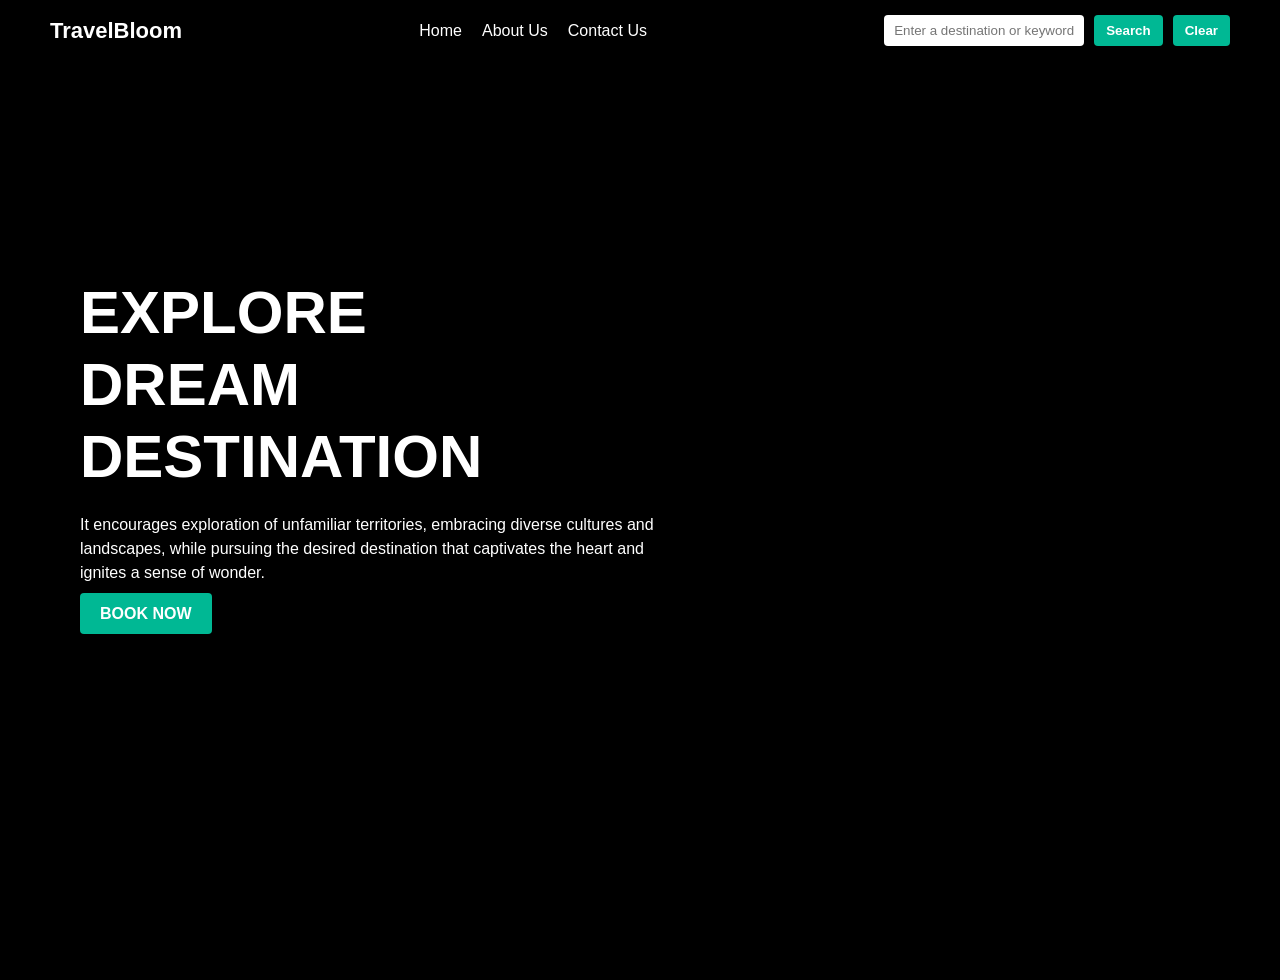
<file: index.html>
<!DOCTYPE html>
<html lang="en">
<head>
  <meta charset="UTF-8">
  <meta name="viewport" content="width=device-width, initial-scale=1.0">
  <title>TravelBloom</title>
  <link rel="stylesheet" href="css/styles.css">
</head>
<body>

  <!-- Navbar -->
  <header>
    <nav class="navbar">
      <div class="logo">TravelBloom</div>
      <ul class="nav-links">
        <li><a href="index.htmll">Home</a></li>
        <li><a href="about.html">About Us</a></li>
        <li><a href="contact.html">Contact Us</a></li>
      </ul>
      <div class="search-bar">
        <input type="text" id="searchInput" placeholder="Enter a destination or keyword">
        <button id="searchBtn" onclick="searchRecommendations()">Search</button>
        <button id="resetBtn">Clear</button>
      </div>
    </nav>
  </header>

  <!-- Hero Section -->
  <section class="hero">
    <div class="hero-content">
      <h1>
        EXPLORE <br>
        DREAM <br>
        DESTINATION
      </h1>
      <p>
        It encourages exploration of unfamiliar territories, embracing diverse cultures and landscapes, 
        while pursuing the desired destination that captivates the heart and ignites a sense of wonder.
      </p>
      <a href="#results" class="btn">BOOK NOW</a>
    </div>
  </section>

  <!-- Results Section -->
  <section id="results" class="results"></section>

  <script src="js/index.js"></script>
</body>
</html>
</file>
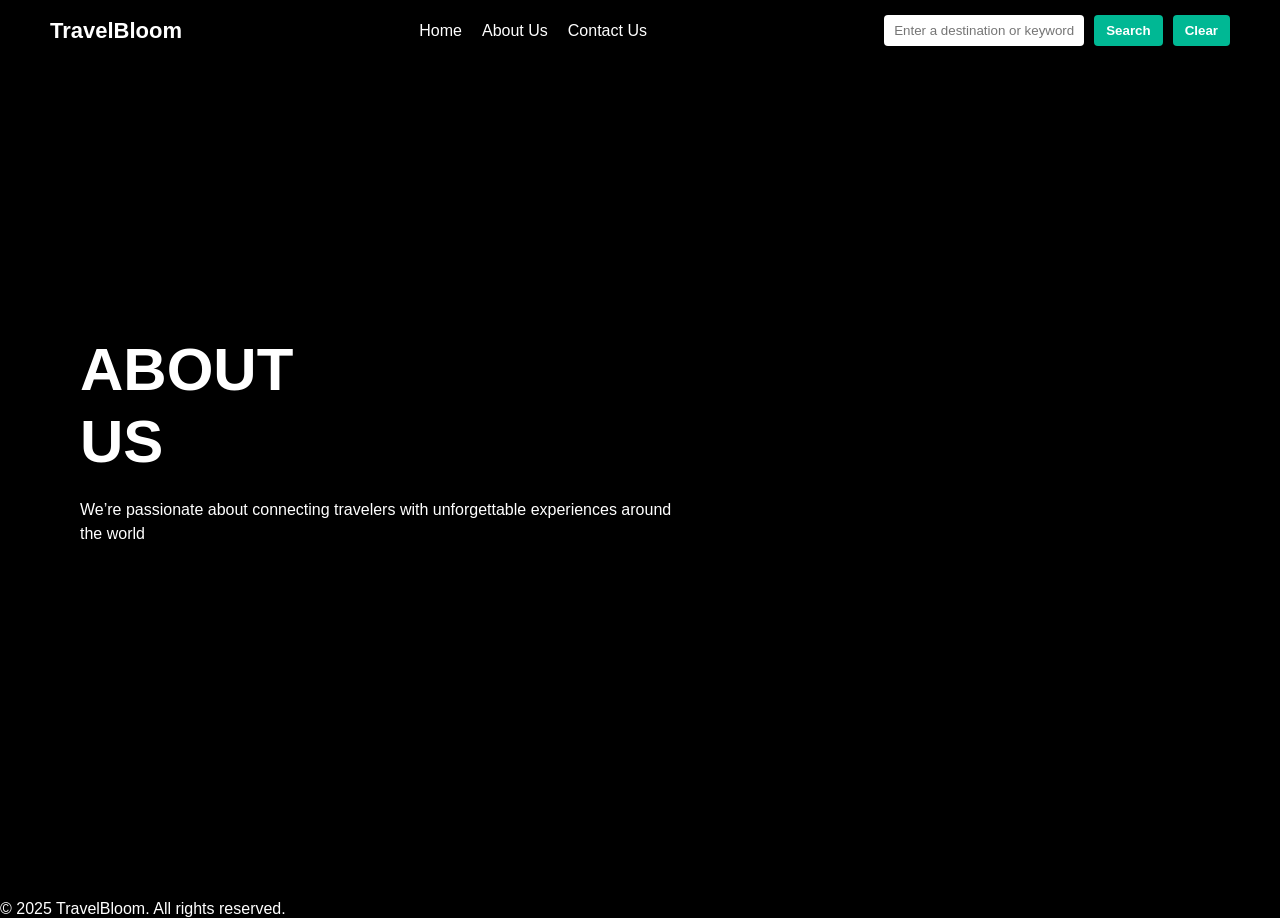
<file: javascript/travel_recommendation/about.html>
<!DOCTYPE html>
<html lang="en">
<head>
  <meta charset="UTF-8">
  <meta name="viewport" content="width=device-width, initial-scale=1.0">
  <title>About Us - TravelBloom</title>
  <link rel="stylesheet" href="css/styles.css">
</head>
<body>
  <header>
    <nav class="navbar">
      <div class="logo">TravelBloom</div>
      <ul class="nav-links">
        <li><a href="travel_recommendation.html">Home</a></li>
        <li><a href="about.html">About Us</a></li>
        <li><a href="contact.html">Contact Us</a></li>
      </ul>
      <div class="search-bar">
        <input type="text" id="searchInput" placeholder="Enter a destination or keyword">
        <button id="searchBtn">Search</button>
        <button id="resetBtn">Clear</button>
      </div>
    </nav>
  </header>

  <!-- Hero Section -->
  <section class="hero">
    <div class="hero-content">
      <h1>
        ABOUT <br>
        US <br>
      </h1>
      <p>
        We’re passionate about connecting travelers with unforgettable experiences around the world
      </p>
    </div>
  </section>

  <!-- Footer -->
  <footer>
    <p>© 2025 TravelBloom. All rights reserved.</p>
  </footer>
</body>
</html>
</file>
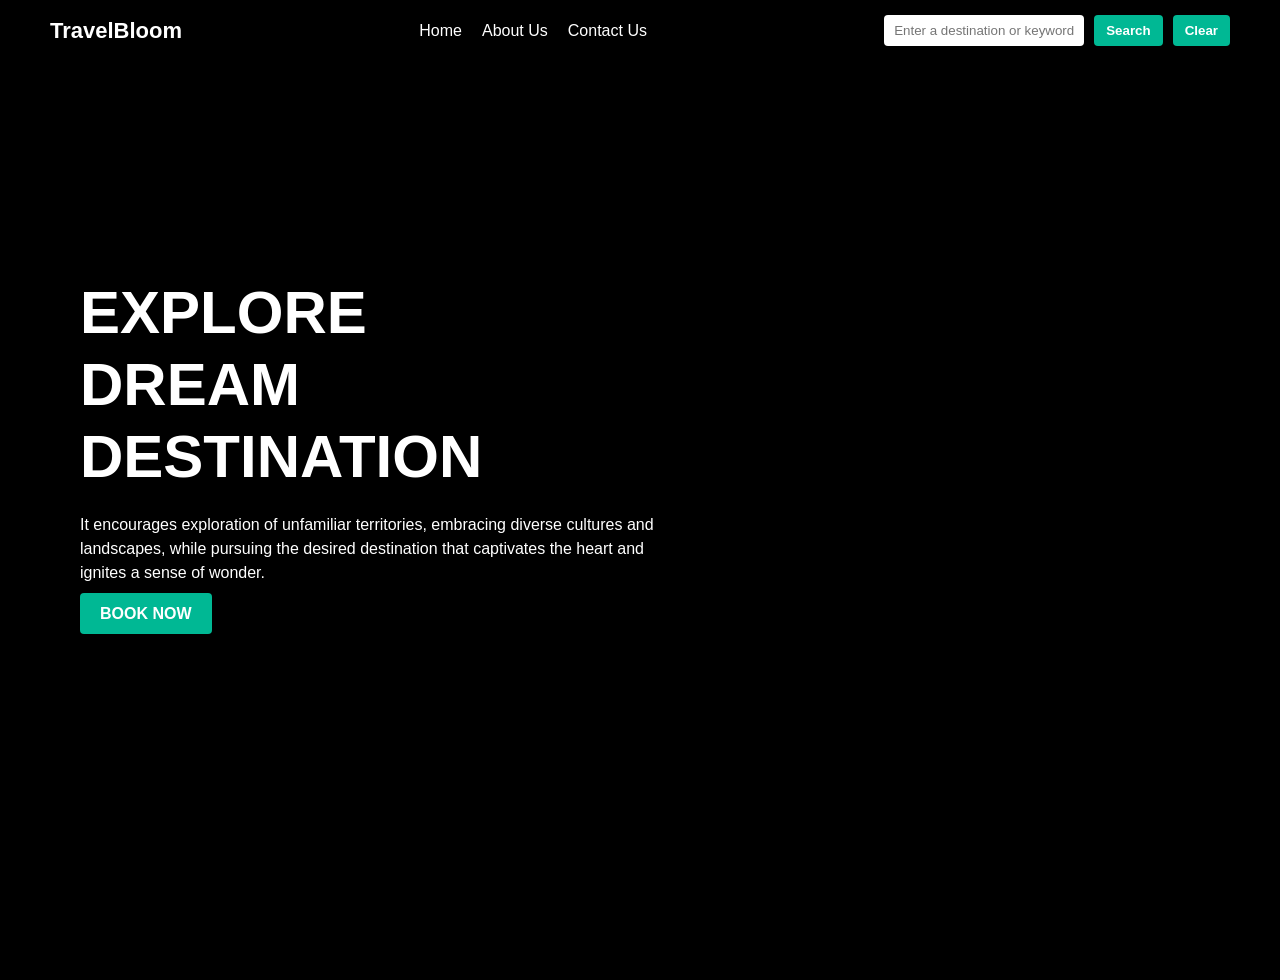
<file: javascript/travel_recommendation/travel_recommendation.html>
<!DOCTYPE html>
<html lang="en">
<head>
  <meta charset="UTF-8">
  <meta name="viewport" content="width=device-width, initial-scale=1.0">
  <title>TravelBloom</title>
  <link rel="stylesheet" href="css/styles.css">
</head>
<body>

  <!-- Navbar -->
  <header>
    <nav class="navbar">
      <div class="logo">TravelBloom</div>
      <ul class="nav-links">
        <li><a href="travel_recommendation.html">Home</a></li>
        <li><a href="about.html">About Us</a></li>
        <li><a href="contact.html">Contact Us</a></li>
      </ul>
      <div class="search-bar">
        <input type="text" id="searchInput" placeholder="Enter a destination or keyword">
        <button id="searchBtn" onclick="searchRecommendations()">Search</button>
        <button id="resetBtn">Clear</button>
      </div>
    </nav>
  </header>

  <!-- Hero Section -->
  <section class="hero">
    <div class="hero-content">
      <h1>
        EXPLORE <br>
        DREAM <br>
        DESTINATION
      </h1>
      <p>
        It encourages exploration of unfamiliar territories, embracing diverse cultures and landscapes, 
        while pursuing the desired destination that captivates the heart and ignites a sense of wonder.
      </p>
      <a href="#results" class="btn">BOOK NOW</a>
    </div>
  </section>

  <!-- Results Section -->
  <section id="results" class="results"></section>

  <script src="js/index.js"></script>
</body>
</html>
</file>
<file: css/styles.css>
/* Reset */
* {
  margin: 0;
  padding: 0;
  box-sizing: border-box;
  font-family: 'Arial', sans-serif;
}

body {
  color: #fff;
  background-color: #000;
}

/* Navbar */
header {
  width: 100%;
  position: fixed;
  top: 0;
  left: 0;
  z-index: 1000;
  background: rgba(0, 0, 0, 0.7);
  padding: 15px 50px;
}

.navbar {
  display: flex;
  justify-content: space-between;
  align-items: center;
}

.logo {
  font-size: 22px;
  font-weight: bold;
  color: #fff;
}

.nav-links {
  list-style: none;
  display: flex;
  gap: 20px;
}

.nav-links a {
  text-decoration: none;
  color: #fff;
  font-weight: 500;
  transition: color 0.3s;
}

.nav-links a:hover {
  color: #ff9800;
}

* Active link */
.nav-links a.active {
  color: #ff9800; /* highlight active link */
  border-bottom: 2px solid #00d1b2;
  font-weight: bold;
}

.search-bar {
  display: flex;
  gap: 10px;
}

.search-bar input {
  padding: 8px 10px;
  border: none;
  border-radius: 4px;
  outline: none;
  width: 200px;
}

.search-bar button {
  padding: 8px 12px;
  border: none;
  border-radius: 4px;
  cursor: pointer;
  background: #00b894;
  color: #fff;
  font-weight: bold;
  transition: 0.3s;
}

.search-bar button:hover {
  background: #019374;
}

/* Hero Section */
.hero {
  height: 100vh;
  background: url('https://images.unsplash.com/photo-1505765050516-f72dcac9c60b') no-repeat center center/cover;
  display: flex;
  align-items: center;
  justify-content: flex-start;
  padding-left: 80px;
}

.hero-content {
  max-width: 600px;
}

.hero h1 {
  font-size: 60px;
  font-weight: bold;
  line-height: 1.2;
  margin-bottom: 20px;
}

.hero p {
  font-size: 16px;
  line-height: 1.5;
  margin-bottom: 20px;
}

.btn {
  background: #00b894;
  padding: 12px 20px;
  border-radius: 4px;
  text-decoration: none;
  color: #fff;
  font-weight: bold;
  transition: 0.3s;
}

.btn:hover {
  background: #019374;
}

/* Results container */
#results {
  display: grid;
  grid-template-columns: repeat(auto-fit, minmax(280px, 1fr));
  gap: 20px;
  margin: 40px auto;
  width: 90%;
  max-width: 1200px;
}

/* Card design */
.card {
  background: #fff;
  border-radius: 10px;
  overflow: hidden;
  box-shadow: 0 4px 8px rgba(0, 0, 0, 0.15);
  transition: transform 0.3s ease;
}

.card:hover {
  transform: translateY(-5px);
}

.card img {
  width: 100%;
  height: 180px;
  object-fit: cover;
}

.card-content {
  padding: 15px;
}

.card-content h3 {
  margin-bottom: 10px;
  font-size: 20px;
  color: #333;
}

.card-content p {
  font-size: 14px;
  color: #555;
}


/* About Hero */
.about-hero {
  background: url("images/about-hero.jpg") no-repeat center center/cover;
  color: #fff;
  text-align: center;
  padding: 100px 20px;
}

.about-hero h2 {
  font-size: 48px;
  margin-bottom: 10px;
}

.about-hero p {
  font-size: 18px;
  max-width: 700px;
  margin: 0 auto;
}

/* About Content */
.about-content {
  padding: 60px 20px;
  max-width: 900px;
  margin: auto;
  text-align: center;
}

.about-content h3 {
  font-size: 28px;
  margin-bottom: 15px;
  color: #333;
}

.about-content p {
  font-size: 18px;
  line-height: 1.6;
  color: #555;
}

/* Mission & Vision */
.mission-vision {
  display: flex;
  justify-content: space-around;
  padding: 60px 20px;
  background: #f9f9f9;
}

.mission-vision div {
  max-width: 400px;
  padding: 20px;
}

.mission-vision h3 {
  margin-bottom: 10px;
  font-size: 24px;
  color: #00b894;
}

.mission-vision p {
  font-size: 16px;
  color: #444;
}

/* Team Section */
.team-section {
  padding: 60px 20px;
  text-align: center;
}

.team-section h3 {
  font-size: 30px;
  margin-bottom: 30px;
}

.team-grid {
  display: grid;
  grid-template-columns: repeat(auto-fit, minmax(200px, 1fr));
  gap: 30px;
  max-width: 1000px;
  margin: auto;
}

.team-card {
  background: #fff;
  padding: 20px;
  border-radius: 12px;
  box-shadow: 0 4px 12px rgba(0,0,0,0.1);
}

.team-card img {
  width: 100%;
  border-radius: 50%;
  height: 180px;
  object-fit: cover;
  margin-bottom: 15px;
}

.team-card h4 {
  font-size: 20px;
  margin-bottom: 5px;
}

.team-card p {
  font-size: 16px;
  color: #777;
}


/* Contact Hero */
.contact-hero {
  background: url("images/contact-hero.jpg") no-repeat center center/cover;
  color: #fff;
  text-align: center;
  padding: 100px 20px;
}

.contact-hero h2 {
  font-size: 48px;
  margin-bottom: 10px;
}

.contact-hero p {
  font-size: 18px;
  max-width: 600px;
  margin: 0 auto;
}

/* Contact Form Section */
.contact-form-section {
  display: flex;
  justify-content: center;
  align-items: center;
  padding: 60px 20px;
  background: #f9f9f9;
}

.contact-card {
  background: #fff;
  padding: 40px;
  border-radius: 12px;
  box-shadow: 0 4px 12px rgba(0,0,0,0.1);
  max-width: 500px;
  width: 100%;
}

.contact-card h3 {
  text-align: center;
  margin-bottom: 25px;
  font-size: 26px;
  color: #333;
}

.contact-form .form-group {
  margin-bottom: 20px;
}

.contact-form label {
  display: block;
  margin-bottom: 8px;
  font-weight: bold;
  color: #444;
}

.contact-form input,
.contact-form textarea {
  width: 100%;
  padding: 12px;
  border: 1px solid #ddd;
  border-radius: 8px;
  font-size: 16px;
  outline: none;
  transition: border-color 0.3s;
}

.contact-form input:focus,
.contact-form textarea:focus {
  border-color: #00b894;
}

.contact-form textarea {
  resize: none;
}

.contact-form .btn {
  width: 100%;
  padding: 14px;
  background: #00b894;
  color: #fff;
  border: none;
  border-radius: 8px;
  font-size: 18px;
  cursor: pointer;
  transition: background 0.3s;
}

.contact-form .btn:hover {
  background: #009974;
}
</file>
<file: javascript/travel_recommendation/css/styles.css>
/* Reset */
* {
  margin: 0;
  padding: 0;
  box-sizing: border-box;
  font-family: 'Arial', sans-serif;
}

body {
  color: #fff;
  background-color: #000;
}

/* Navbar */
header {
  width: 100%;
  position: fixed;
  top: 0;
  left: 0;
  z-index: 1000;
  background: rgba(0, 0, 0, 0.7);
  padding: 15px 50px;
}

.navbar {
  display: flex;
  justify-content: space-between;
  align-items: center;
}

.logo {
  font-size: 22px;
  font-weight: bold;
  color: #fff;
}

.nav-links {
  list-style: none;
  display: flex;
  gap: 20px;
}

.nav-links a {
  text-decoration: none;
  color: #fff;
  font-weight: 500;
  transition: color 0.3s;
}

.nav-links a:hover {
  color: #ff9800;
}

* Active link */
.nav-links a.active {
  color: #ff9800; /* highlight active link */
  border-bottom: 2px solid #00d1b2;
  font-weight: bold;
}

.search-bar {
  display: flex;
  gap: 10px;
}

.search-bar input {
  padding: 8px 10px;
  border: none;
  border-radius: 4px;
  outline: none;
  width: 200px;
}

.search-bar button {
  padding: 8px 12px;
  border: none;
  border-radius: 4px;
  cursor: pointer;
  background: #00b894;
  color: #fff;
  font-weight: bold;
  transition: 0.3s;
}

.search-bar button:hover {
  background: #019374;
}

/* Hero Section */
.hero {
  height: 100vh;
  background: url('https://images.unsplash.com/photo-1505765050516-f72dcac9c60b') no-repeat center center/cover;
  display: flex;
  align-items: center;
  justify-content: flex-start;
  padding-left: 80px;
}

.hero-content {
  max-width: 600px;
}

.hero h1 {
  font-size: 60px;
  font-weight: bold;
  line-height: 1.2;
  margin-bottom: 20px;
}

.hero p {
  font-size: 16px;
  line-height: 1.5;
  margin-bottom: 20px;
}

.btn {
  background: #00b894;
  padding: 12px 20px;
  border-radius: 4px;
  text-decoration: none;
  color: #fff;
  font-weight: bold;
  transition: 0.3s;
}

.btn:hover {
  background: #019374;
}

/* Results container */
#results {
  display: grid;
  grid-template-columns: repeat(auto-fit, minmax(280px, 1fr));
  gap: 20px;
  margin: 40px auto;
  width: 90%;
  max-width: 1200px;
}

/* Card design */
.card {
  background: #fff;
  border-radius: 10px;
  overflow: hidden;
  box-shadow: 0 4px 8px rgba(0, 0, 0, 0.15);
  transition: transform 0.3s ease;
}

.card:hover {
  transform: translateY(-5px);
}

.card img {
  width: 100%;
  height: 180px;
  object-fit: cover;
}

.card-content {
  padding: 15px;
}

.card-content h3 {
  margin-bottom: 10px;
  font-size: 20px;
  color: #333;
}

.card-content p {
  font-size: 14px;
  color: #555;
}


/* About Page Hero */
.about-hero {
  background: url("images/about-hero.jpg") no-repeat center center/cover;
  color: #fff;
  text-align: center;
  padding: 100px 20px;
}

.about-hero h2 {
  font-size: 48px;
  margin-bottom: 15px;
}

.about-hero p {
  font-size: 18px;
  max-width: 700px;
  margin: 0 auto;
}

/* About Sections */
.about-section {
  padding: 50px 20px;
  max-width: 900px;
  margin: 0 auto;
  text-align: center;
}

.about-section h3 {
  font-size: 28px;
  margin-bottom: 15px;
  color: #333;
}

/* Team Section */
.team {
  background: #f9f9f9;
  padding: 50px 20px;
  text-align: center;
}

.team h3 {
  font-size: 30px;
  margin-bottom: 30px;
}

.team-members {
  display: flex;
  justify-content: center;
  flex-wrap: wrap;
  gap: 30px;
}

.member {
  background: #fff;
  padding: 20px;
  border-radius: 10px;
  width: 250px;
  box-shadow: 0 4px 8px rgba(0,0,0,0.1);
  transition: transform 0.3s;
}

.member:hover {
  transform: translateY(-5px);
}

.member img {
  width: 100%;
  height: 200px;
  object-fit: cover;
  border-radius: 8px;
  margin-bottom: 15px;
}

.member h4 {
  font-size: 20px;
  margin-bottom: 5px;
  color: #222;
}

.member p {
  font-size: 14px;
  color: #666;
}

/* Contact Hero */
.contact-hero {
  background: url("images/contact-hero.jpg") no-repeat center center/cover;
  color: #fff;
  text-align: center;
  padding: 100px 20px;
}

.contact-hero h2 {
  font-size: 48px;
  margin-bottom: 10px;
}

.contact-hero p {
  font-size: 18px;
  max-width: 600px;
  margin: 0 auto;
}

/* Contact Form Section */
.contact-form-section {
  display: flex;
  justify-content: center;
  align-items: center;
  padding: 60px 20px;
  background: #f9f9f9;
}

.contact-card {
  background: #fff;
  padding: 40px;
  border-radius: 12px;
  box-shadow: 0 4px 12px rgba(0,0,0,0.1);
  max-width: 500px;
  width: 100%;
}

.contact-card h3 {
  text-align: center;
  margin-bottom: 25px;
  font-size: 26px;
  color: #333;
}

.contact-form .form-group {
  margin-bottom: 20px;
}

.contact-form label {
  display: block;
  margin-bottom: 8px;
  font-weight: bold;
  color: #444;
}

.contact-form input,
.contact-form textarea {
  width: 100%;
  padding: 12px;
  border: 1px solid #ddd;
  border-radius: 8px;
  font-size: 16px;
  outline: none;
  transition: border-color 0.3s;
}

.contact-form input:focus,
.contact-form textarea:focus {
  border-color: #00b894;
}

.contact-form textarea {
  resize: none;
}

.contact-form .btn {
  width: 100%;
  padding: 14px;
  background: #00b894;
  color: #fff;
  border: none;
  border-radius: 8px;
  font-size: 18px;
  cursor: pointer;
  transition: background 0.3s;
}

.contact-form .btn:hover {
  background: #009974;
}
</file>
